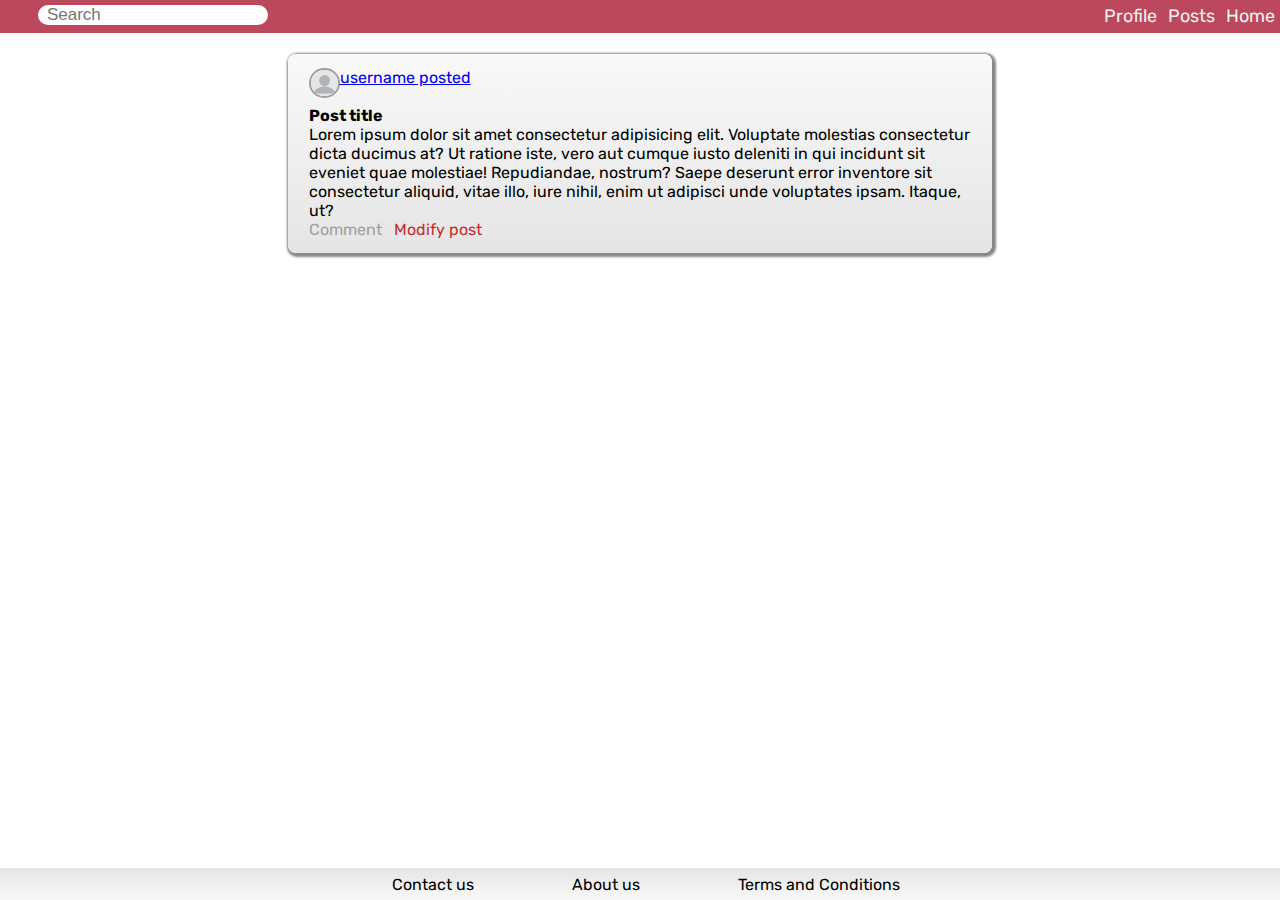
<file: html/index.html>
<!DOCTYPE html>
<html lang="en">
<head>
    <meta charset="UTF-8">
    <meta http-equiv="X-UA-Compatible" content="IE=edge">
    <meta name="viewport" content="width=device-width, initial-scale=1.0">
    <link rel="stylesheet" href="../css/style.css">
    <style>
        @import url('https://fonts.googleapis.com/css2?family=Rubik:wght@300;400&display=swap');
        </style> 
    <title>Home Page</title>
</head>
<body>
    <!-- header nav -->
    <header>
        <nav class = "topnav">
            <input type="text" placeholder="Search">
            <div id = "header">
                <ul>
                    <a href="#home">Home</a>
                
                    <a href="#Posts">Posts</a>
                
                    <a href="#Profile">Profile</a>
                    <a href="#Admin" class = "admin">Admin</a>
                </ul>
            </div>
            
        </nav>

    </header>
    <div class="container">
        <div class="post">
            <div class="post-top">
                <!-- also have to add profile pic in here -->
                <a href="#"><img src="../images/blank-profile.png" alt="Profile Picture"/></a>
                <a href="#">username posted</a>
            </div>
            <br>
            <h3>Post title</h3>
            <p>Lorem ipsum dolor sit amet consectetur adipisicing elit. Voluptate molestias consectetur dicta ducimus at? Ut ratione iste, vero aut cumque iusto deleniti in qui incidunt sit eveniet quae molestiae! Repudiandae, nostrum? Saepe deserunt error inventore sit consectetur aliquid, vitae illo, iure nihil, enim ut adipisci unde voluptates ipsam. Itaque, ut?</p>
            <div class = "bottom-post">
                <a href="#" class = "comment">Comment</a>
                <a href="#" class = "modify" class = "">Modify post</a>
            </div>
        </div>
        
    </div>

    <footer>
        <div>
            <a href="#Contact">Contact us</a>
            <a href="#Contact">About us</a>
            <a href="#Contact">Terms and Conditions</a>
        </div>
    
    </footer>
</body>
</html>
</file>
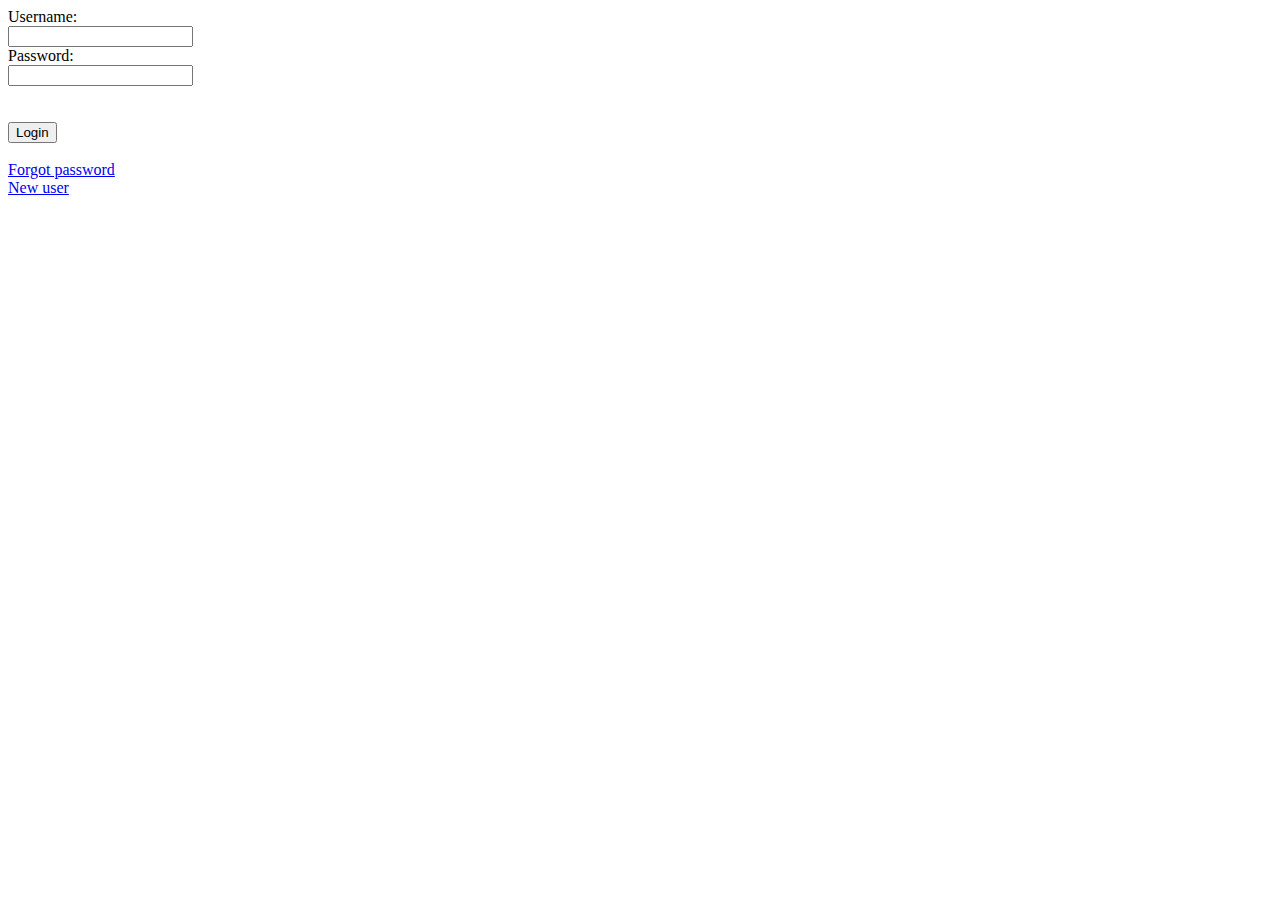
<file: login.html>
<!DOCTYPE html>
<html>
<head>

<script type="text/javascript" src="scripts/validate.js"></script>

</script>
</head>

<body>

<form method="post" action="process_login.php" id="mainForm" >
  Username:<br>
  <input type="text" name="username" id="username" class="required">
  <br>
  Password:<br>
  <input type="password" name="password" id="password" class="required">
  <br>
  <br><br>
  <input type="submit" value="Login">
</form>

<br>

<div> 
  <a href="forgot_password.php">Forgot password</a><br>
  <a href="newuser.html">New user</a>
</div>
</body>
</file>
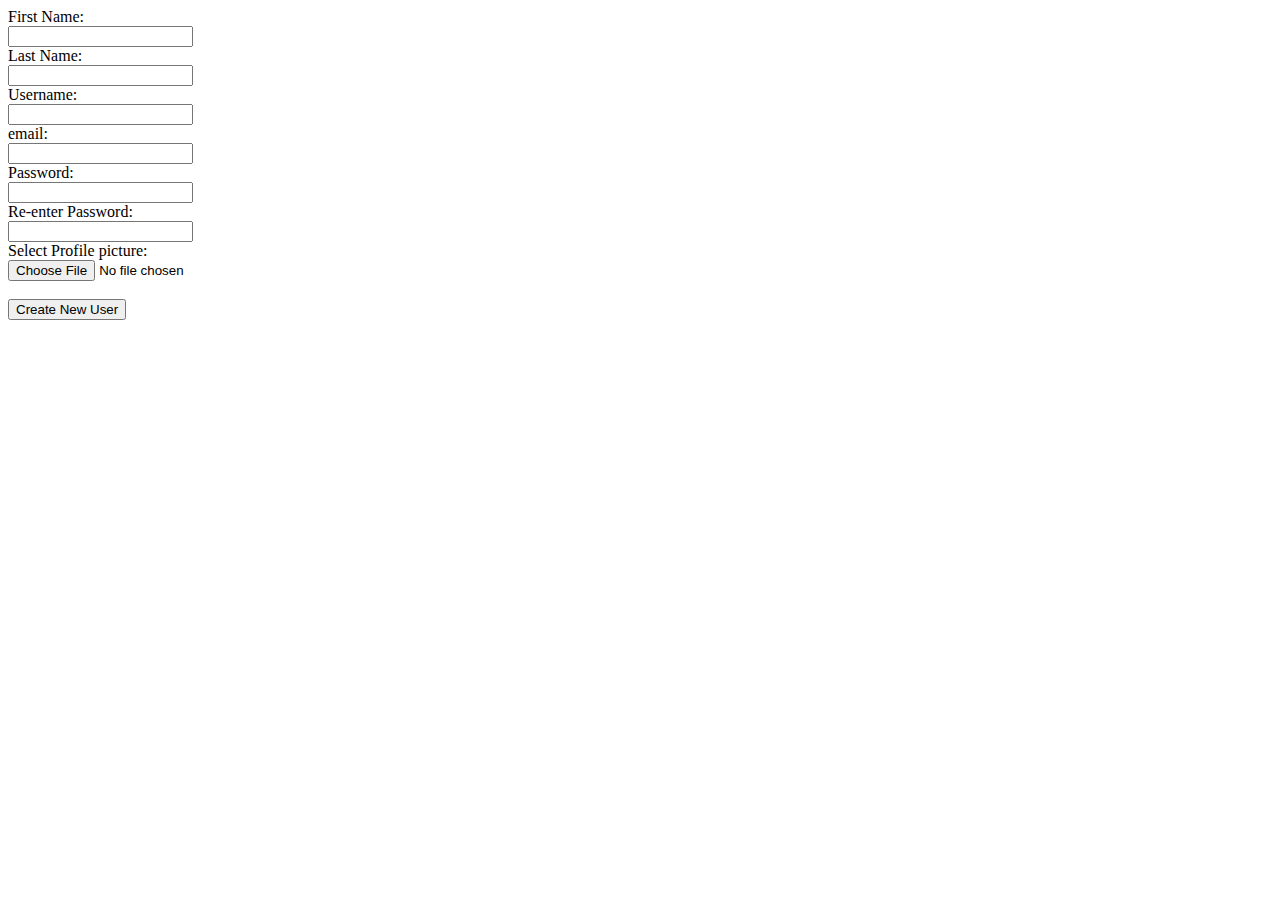
<file: newuser.html>
<!DOCTYPE html>
<html>
<head>

<script type="text/javascript" src="scripts/validate.js"></script>

<!-- Password checking script here!! -->
<script>
  function checkPasswordMatch(e){
    var password1 = document.getElementById('password')
    var password2 = document.getElementById('password-check')

    if (password1.value!=password2.value){
      makeRed(password2)
      alert("Passwords don't match")
      
      e.preventDefault()
    }
    else{
      console.log("match")
      makeClean(password2)
    }
  }
</script>

</head>

<body>

<form method="POST" action="newuser.php" enctype="multipart/form-data" id="mainForm" >
  First Name:<br>
  <input type="text" name="firstname" id="firstname" class="required">
  <br>
  Last Name:<br>
  <input type="text" name="lastname" id="lastname" class="required">
  <br>
  Username:<br>
  <input type="text" name="username" id="username" class="required">
  <br>
  email:<br>
  <input type="text" name="email" id="email" class="required">
  <br>
  Password:<br>
  <input type="password" name="password" id="password" class="required">
  <br>
  Re-enter Password:<br>
  <input type="password" name="password-check" id="password-check" class="required">
  <br>
  Select Profile picture:<br>
  <input type="file" name="userImage" id="userImage" class="required">
  <br><br>
  <input type="submit" value="Create New User">
</form>

</body>
</file>
<file: css/style.css>
*{
    margin: 0;
	padding: 0;
	border: 0;
	font-size: 100%;
	font: "inherit";
	vertical-align: baseline;
}
body{
    font-family: "Rubik", sans-serif;
}
.container {
    margin-left: auto;
    margin-right:auto;
    width: 55%;
}


.post{
    background-image: linear-gradient(180deg, #f9f9f9, #E5E5E5);
    box-shadow: 0.11em .11em .14em .12em #888888;
    margin-top: 3%;
    margin-bottom: 3%;
    border-radius: 0.5em;
    padding: 2% 3%;
}

.post-top img{
    border-radius: 50%;
    max-width: 4%;
    height:auto;
    float:left;
    object-fit: cover;

    border:2px solid #A09F9F;
}

.post-top h5{
    color: #A09F9F;
    float:right;
    font-weight: 300;
    font-size: 0.9em;
}

.post-top h3{
    font-weight: 400;
    font-style: bold;
    font-size: 28px;
}



.comment{
    color:#A09F9F;
    text-decoration: none;
    margin-right: 0.5em;
}
.comment:hover{
    color:#2d78da;
}
.modify{
    color:#c22e2e;
    text-decoration: none;
}
.modify:hover{
    background-color: #d44848;
    border-radius: 0.3em;
    color: white;
}



.topnav {
  background-color: #BB485C;
  overflow: hidden;
  border-bottom-left-radius:0%;
  border-bottom-right-radius:0%;
}

/* Style the links inside the navigation bar */
.topnav a {
  float: right;
  color: #f2f2f2;
  text-align: center;
  padding: 0.3em 0.3em;
  text-decoration: none;
  font-weight: 400;
  font-size: 18px;
}
.header{
   float:right;
}

/* Change the color of links on hover */
.topnav a:hover {
  background-color: #f5b5d8;
  color: #BB485C;
}

/* Add a color to the active/current link */
.topnav a.active {
  background-color: #2f98c9;
  color: white;
}

.topnav input[type=text] {
    float: left;
    padding-left: 0.5em;
    border: none;
    border-radius: 2em;
    color:grey;
    margin-top: 0.3em;
    margin-left: 0.1em;
    margin-bottom: 0.2em;
    margin-left:3%;
    font-size: 17px;
  }
.admin{
    display: none;
}

footer {
    position: fixed;
    left: 0;
    bottom: 0;
    width: 100%;
    background-image: linear-gradient(180deg, #E5E5E5, #F9F9F9);
    padding:0.4em;
    color: white;
  }
footer div{
    margin-left: auto;
    margin-right:auto;
    width:55%;
    display:flex;
    justify-content: space-evenly;
}
footer a{
    text-decoration: none;
    color:black;
    
}
footer a:hover{
    text-decoration: none;
    color:#2f98c9;
    
}

/* When the screen is less than 600px wide, stack the links and the search field vertically instead of horizontally */
@media screen and (max-width: 600px) {
    .topnav a, .topnav input[type=text] {
      float: none;
      display: block;
      text-align: left;
      width: 100%;
      margin: 0;
      padding: 14px;
    }
    .topnav input[type=text] {
      border: 1px solid #ccc;
    }
  }

  table tr{
    text-align: left;
  }
</file>
